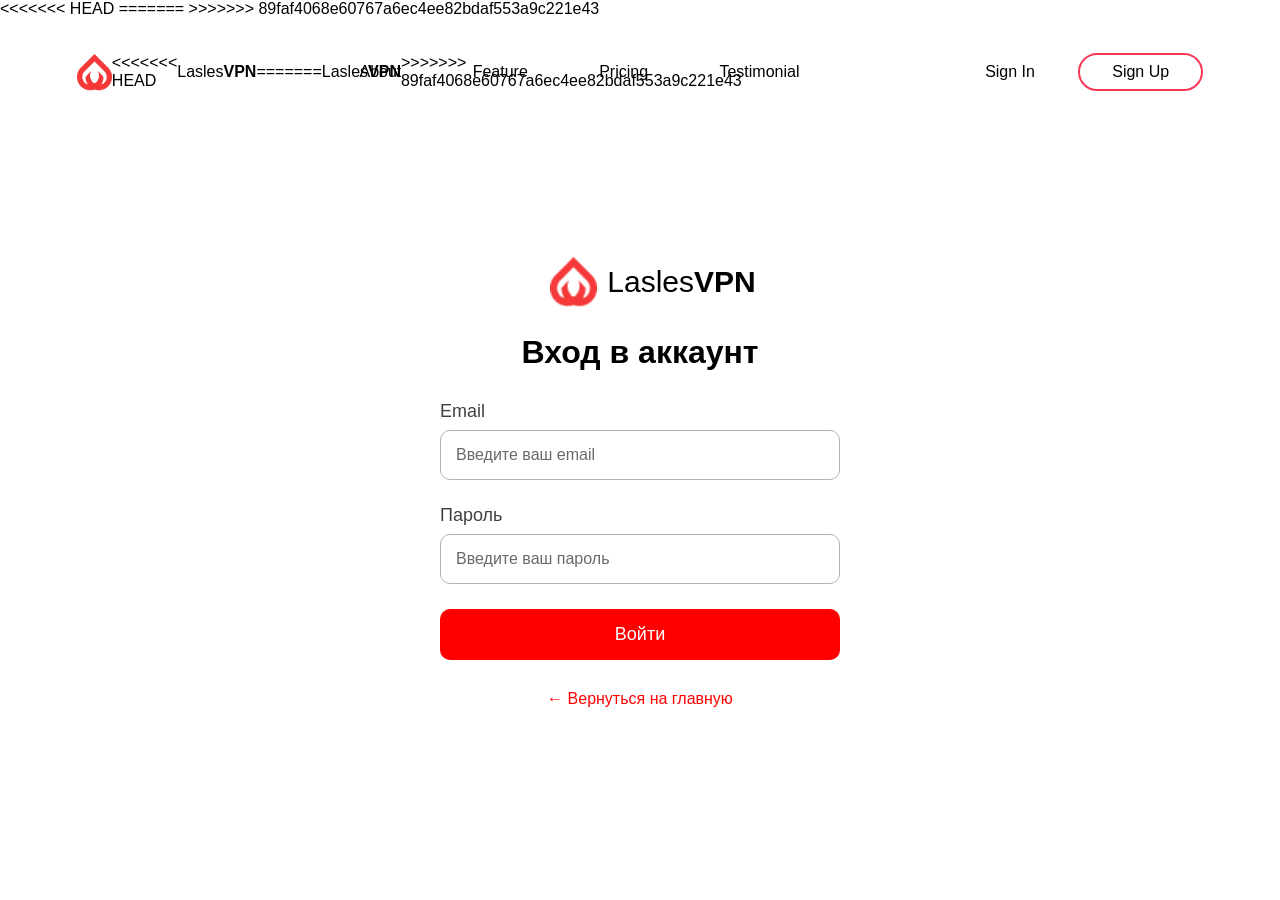
<file: loyiha.html>
<!DOCTYPE html>
<html lang="en">

<head>
    <meta charset="UTF-8">
    <meta name="viewport" content="width=device-width, initial-scale=1.0">
<<<<<<< HEAD
    <title>Document</title>
=======
    <title>laslesVPN</title>
    <link rel="stylesheet" href="./loyiha.css">
    <link rel="shortcut icon" href="./rasmlar/logo.png" type="image/x-icon">
>>>>>>> 89faf4068e60767a6ec4ee82bdaf553a9c221e43
</head>

<body>
    <header>
        <nav>
            <div class="logo">
                <img src="./rasmlar/logo.png" alt="" />
<<<<<<< HEAD
                <a href="">Lasles<b>VPN</b></a>
=======
                <a href="./index.html">Lasles<b>VPN</b></a>
>>>>>>> 89faf4068e60767a6ec4ee82bdaf553a9c221e43
            </div>
            <div class="menu">
                <a href="#">About</a>
                <a href="#">Feature</a>
                <a href="#">Pricing</a>
                <a href="#">Testimonial</a>
            </div>
            <div class="auth-buttons">
                <a href="#" class="btn sign-in">Sign In</a>
                <a href="#" class="btn sign-up">Sign Up</a>
            </div>
        </nav>
    </header>
    <div class="div1">
        <div class="box1">
            <img src="./rasmlar/logo.png" alt="" />
            <a href="">Lasles<b>VPN</b></a>
        </div>
        <div class="box2">
            <h1>Вход в аккаунт</h1>
        </div>
        <div class="box3">
            <form class="form1">
                <label>Email</label>
                <input type="email" placeholder="Введите ваш email">

                <label>Пароль</label>
                <input type="password" placeholder="Введите ваш пароль">

                <button type="submit">Войти</button>

                <a href="#" class="tex">← Вернуться на главную</a>
            </form>
        </div>
    </div>
</body>

</html>
</file>
<file: loyiha.css>
* {
    padding: 0;
    margin: 0;
    box-sizing: border-box;
    border: none;
    outline: none;
    font-family: "Rubik", sans-serif;
    text-decoration: none;
    color: #000;
}

nav {
    width: 1280px;
    height: 76px;
    margin: 16px auto;
    display: flex;
    justify-content: space-around;
    align-items: center;
}

nav>.logo {
    width: 129px;
    height: 44px;
    display: flex;
    justify-content: space-between;
    align-items: center;
}

nav>.menu {
    width: 440px;
    height: 44px;
    display: flex;
    justify-content: space-between;
    align-items: center;
}

.auth-buttons {
    width: 250px;
    height: 44px;
    display: flex;
    justify-content: space-between;
    align-items: center;
}

.auth-buttons>.btn {
    border-radius: 40px;
    padding: 8px 32px;
}

.auth-buttons>.sign-up {
    border: 2px solid #f53855;
}

.div1 {
    width: 450px;
    height: 450px;
    margin: auto;
    margin-top: 150px;
}

.div1>.box1 {
    width: 129px;
    height: 44px;
    display: flex;
    justify-content: space-between;
    align-items: center;

}

.box1 img {
    width: 60px;
    height: 50px;
    margin-left: 135px;
}

.box1 a {
    font-size: 30px;
    padding-left: 10px;
}

.box2 h1 {
    text-align: center;
    margin-top: 30px;
}

.box3 {
    width: 450px;
    display: flex;
    justify-content: center;
    align-items: center;
}

.form1 {
    width: 400px;
    margin-top: 30px;
}

.form1 label {
    display: block;
    margin-bottom: 8px;
    font-size: 18px;
    color: rgb(64, 64, 63);
}

.form1 input {
    width: 400px;
    padding: 15px;
    margin-bottom: 25px;
    border: 1px solid rgb(181, 181, 172);
    border-radius: 10px;
    font-size: 16px;
}

.form1 input::placeholder {
    color: rgb(106, 105, 104);
}

.form1 button {
    width: 400px;
    padding: 15px;
    background-color: red;
    border: none;
    border-radius: 10px;
    color: white;
    font-size: 18px;
    cursor: pointer;
    transition: 0.3s;
}

.form1 button:hover {
    background-color: #e63250;
}

.tex {
    display: block;
    text-align: center;
    margin-top: 20px;
    color: red;
    text-decoration: none;
    font-size: 16px;
    margin-top: 30px;
}

.tex:hover {
    text-decoration: underline;
}
</file>
